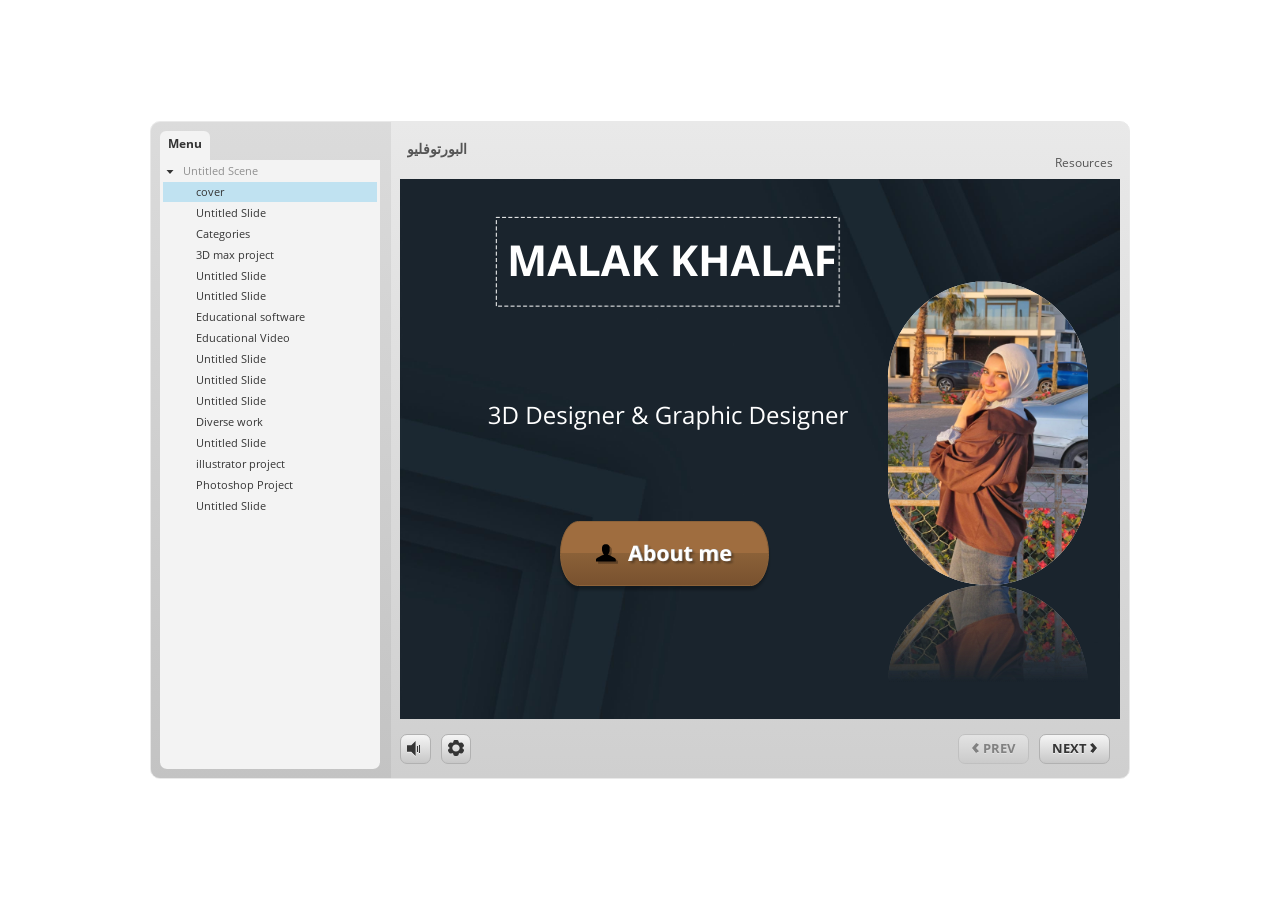
<file: index.html>
﻿<!doctype html>
<html lang="en-US">
<head>
  <meta charset="utf-8">
  <!-- Created using Storyline 3 - http://www.articulate.com  -->
  <!-- version: 3.20.30234.0 -->
  <title>&#1575;&#1604;&#1576;&#1608;&#1585;&#1578;&#1608;&#1601;&#1604;&#1610;&#1608;</title>
  <meta http-equiv="x-ua-compatible" content="IE=edge"/>
  <meta name="viewport" content="width=device-width,initial-scale=1,user-scalable=no,shrink-to-fit=no,minimal-ui"/>
  <meta name="apple-mobile-web-app-capable" content="yes"/>
  <style>
    html, body { height: 100%; padding: 0; margin: 0 }
    #app { height: 100%; width: 100%; }
  </style>

  <script>
    window.DS = {};
    window.globals = {
      DATA_PATH_BASE: '',
      HAS_FRAME: true,
      HAS_SLIDE: true,

      lmsPresent: false,
      tinCanPresent: false,
      cmi5Present: false,
      aoSupport: false,
      scale: 'noscale',
      captureRc: false,
      browserSize: 'optimal',
      bgColor: '#FFFFFF',
      features: '',
      themeName: 'classic',
      preloaderColor: '#FFFFFF',
      suppressAnalytics: false,
      productChannel: 'perpetual',
      publishSource: 'storyline',
      aid: '',
      cid: 'af99d1b9-49b5-4317-87f0-b3556224aaf3',
      playerVersion: '3.20.30234.0',
      publishTimestamp: '2026-04-26T18:17:35.5117116Z',
      maxIosVideoElements: 10,
      connectionSettings: { },

      
      parseParams: function(qs) {
        if (window.globals.parsedParams != null) {
          return window.globals.parsedParams;
        }
        qs = (qs || window.location.search.substr(1)).split('+').join(' ');
        var params = {},
            tokens,
            re = /[?&]?([^=]+)=([^&]*)/g;

        while (tokens = re.exec(qs)) {
          params[decodeURIComponent(tokens[1]).trim()] =
            decodeURIComponent(tokens[2]).trim();
        }
        window.globals.parsedParams = params;
        return params;
      }

    };
  </script>
  <script>
    var isIe11 = ('ActiveXObject' in window || window.MSBlobBuilder != null)
      && window.msCrypto != null && !window.ActiveXObject;
    if (isIe11) {
      window.globals.unsupportedBrowser = true;
      document.write(atob('[base64]'));
    }
  </script>
  
  <script>window.THREE = { };</script>
  
</head>
<body style="background: #FFFFFF" class="cs-HTML theme-classic">
  <!-- 360 -->
  <script>!function(){var e,i=/iPhone/i,o=/iPod/i,n=/iPad/i,t=/\biOS-universal(?:.+)Mac\b/i,r=/\bAndroid(?:.+)Mobile\b/i,a=/Android/i,d=/(?:SD4930UR|\bSilk(?:.+)Mobile\b)/i,p=/Silk/i,l=/Windows Phone/i,u=/\bWindows(?:.+)ARM\b/i,b=/BlackBerry/i,s=/BB10/i,c=/Opera Mini/i,f=/\b(CriOS|Chrome)(?:.+)Mobile/i,h=/Mobile(?:.+)Firefox\b/i,v=function(e){return void 0!==e&&"MacIntel"===e.platform&&"number"==typeof e.maxTouchPoints&&e.maxTouchPoints>1&&"undefined"==typeof MSStream};e=function(e){var m={userAgent:"",platform:"",maxTouchPoints:0};e||"undefined"==typeof navigator?"string"==typeof e?m.userAgent=e:e&&e.userAgent&&(m={userAgent:e.userAgent,platform:e.platform,maxTouchPoints:e.maxTouchPoints||0}):m={userAgent:navigator.userAgent,platform:navigator.platform,maxTouchPoints:navigator.maxTouchPoints||0};var g=m.userAgent,y=g.split("[FBAN");void 0!==y[1]&&(g=y[0]),void 0!==(y=g.split("Twitter"))[1]&&(g=y[0]);var A=function(e){return function(i){return i.test(e)}}(g),w={apple:{phone:A(i)&&!A(l),ipod:A(o),tablet:!A(i)&&(A(n)||v(m))&&!A(l),universal:A(t),device:(A(i)||A(o)||A(n)||A(t)||v(m))&&!A(l)},amazon:{phone:A(d),tablet:!A(d)&&A(p),device:A(d)||A(p)},android:{phone:!A(l)&&A(d)||!A(l)&&A(r),tablet:!A(l)&&!A(d)&&!A(r)&&(A(p)||A(a)),device:!A(l)&&(A(d)||A(p)||A(r)||A(a))||A(/\bokhttp\b/i)},windows:{phone:A(l),tablet:A(u),device:A(l)||A(u)},other:{blackberry:A(b),blackberry10:A(s),opera:A(c),firefox:A(h),chrome:A(f),device:A(b)||A(s)||A(c)||A(h)||A(f)},any:!1,phone:!1,tablet:!1};return w.any=w.apple.device||w.android.device||w.windows.device||w.other.device,w.phone=w.apple.phone||w.android.phone||w.windows.phone,w.tablet=w.apple.tablet||w.android.tablet||w.windows.tablet,w}(),"object"==typeof exports&&"undefined"!=typeof module?module.exports=e:"function"==typeof define&&define.amd?define((function(){return e})):this.isMobile=e}();
    window.isMobile.apple.tablet = window.isMobile.apple.tablet ||
      (navigator.platform === 'MacIntel' && navigator.maxTouchPoints > 1);
    window.isMobile.apple.device = window.isMobile.apple.device || window.isMobile.apple.tablet;
    window.isMobile.tablet = window.isMobile.tablet || window.isMobile.apple.tablet;
    window.isMobile.any = window.isMobile.any || window.isMobile.apple.tablet;
  </script>

  <div id="focus-sink" tabindex="-1"></div>

  <div id="preso"></div>
  <script>
    (function() {

      var classTypes = [ 'desktop', 'mobile', 'phone', 'tablet' ];

      var addDeviceClasses = function(prefix, testObj) {
        var curr, i;
        for (i = 0; i < classTypes.length; i++) {
          curr = classTypes[i];
          if (testObj[curr]) {
            document.body.classList.add(prefix + curr);
          }
        }
      };

      var params = window.globals.parseParams(),
          isDevicePreview = params.devicepreview === '1',
          isPhoneOverride = params.deviceType === 'phone' || (isDevicePreview && params.phone == '1'),
          isTabletOverride = (params.deviceType === 'tablet' || isDevicePreview) && !isPhoneOverride,
          isMobileOverride = isPhoneOverride || isTabletOverride;

      var deviceView = {
        desktop: !window.isMobile.any && !isMobileOverride,
        mobile: window.isMobile.any || isMobileOverride,
        phone: isPhoneOverride || (window.isMobile.phone && !isTabletOverride),
        tablet: isTabletOverride || window.isMobile.tablet
      };

      window.globals.deviceView = deviceView;
      window.isMobile.desktop = !window.isMobile.any;
      window.isMobile.mobile = window.isMobile.any;

      addDeviceClasses('view-', deviceView);

    })();
  </script>
  
  <script src='story_content/user.js' type=text/javascript></script>
  <div class="slide-loader"></div>

  <script>
    if (window.globals.deviceView.isMobile) { var doc = document, loader = doc.body.querySelector('.slide-loader'); [ 1, 2, 3 ].forEach(function(n) { var d = doc.createElement('div'); d.style.backgroundColor = window.globals.preloaderColor; d.classList.add('mobile-loader-dot'); d.classList.add('dot' + n); loader.appendChild(d); }); }
  </script>

  <div class="mobile-load-title-overlay" style="display: none">
    <div class="mobile-load-title">&#1575;&#1604;&#1576;&#1608;&#1585;&#1578;&#1608;&#1601;&#1604;&#1610;&#1608;</div>
  </div>

  <div class="mobile-chrome-warning"></div>

  
<style>
  .warn-connection-dialog {
    display: none;
    background: transparent;
    pointer-events: none;
    position: fixed;
    left: 0;
    top: 0;
    width: 100%;
    height: 100%;
    z-index: 999;
  }

  .warn-connection-content {
    border-radius: 4px;
    background: white;
    border: 1px solid #E7E7E7;
    color: #333333;
    box-shadow: 0 2px 4px rgba(0, 0, 0, 0.25);
    transition: all 150ms ease-out;
    position: absolute;
    white-space: nowrap;
  }

  .view-phone.is-landscape .warn-connection-content {
    left: 23px;
    bottom: 23px;
  }

  .view-tablet.is-landscape .warn-connection-content {
    left: 50%;
    top: 20px;
    transform: translateX(-50%);
  }

  .is-portrait .warn-connection-content {
    transform: translate(-50%, calc(-100% - 15px));
  }

  .warn-connection-content p {
    display: inline-block;
    margin: 0 8px 0 0;
    line-height: 33px;
    font-size: 11px;
  }

  .warn-connection-content svg {
    position: relative;
    vertical-align: middle;
    margin: 0 2px 2px 8px;
  }

  .view-desktop .warn-connection-content {
    left: 1.5em;
    bottom: 1.5em;
  }

  .view-desktop .warn-connection-content p {
    font-size: 1.1em;
  }

  .is-offline .warn-connection-dialog {
    display: block;
  }

  .is-offline .cs-panel * {
    pointer-events: none !important;
  }

  .is-offline .cs-panel {
    pointer-events: all !important;
  }

  .is-offline #nav-controls * {
    pointer-events: none !important;
  }

  .is-offline #nav-controls {
    pointer-events: all !important;
  }
</style>

<div class="warn-connection-dialog">
  <div class="warn-connection-content">
    <svg width="17" height="15" viewBox="0 0 17 15" xmlns="http://www.w3.org/2000/svg">
      <path fill="#8F0000" stroke="white" d="M16.07,12.98 L15.88,12.23 L9.51,1.21 C8.97,0.26,7.6,0.26,7.06,1.21 L0.69,12.23 C0.15,13.16,0.81,14.36,1.91,14.36 H14.65 C15.47,14.36,16.05,13.7,16.07,12.98 Z"/>
      <path fill="white" stroke="white" d="M8.58,5.5 C8.35,5.28,8.5,5.35,8.21,5.32 C8.09,5.35,7.97,5.49,7.96,5.67 C7.97,5.79,7.98,5.92,7.98,6.04 L7.98,6.04 C7.99,6.17,8,6.31,8.01,6.43 L8.01,6.44 C8.03,6.92,8.06,7.41,8.09,7.9 L8.09,7.9 C8.12,8.39,8.14,8.88,8.17,9.37 C8.17,9.39,8.18,9.42,8.2,9.44 C8.23,9.46,8.25,9.47,8.28,9.47 C8.31,9.47,8.34,9.46,8.35,9.44 C8.37,9.43,8.38,9.4,8.39,9.35 L8.39,9.34 C8.39,9.24,8.4,9.15,8.4,9.05 L8.4,9.05 C8.41,8.96,8.41,8.86,8.42,8.75 C8.43,8.44,8.45,8.12,8.47,7.81 L8.47,7.81 C8.49,7.49,8.51,7.18,8.53,6.87 C8.55,6.46,8.56,6.05,8.59,5.64 L8.6,5.62 C8.6,5.57,8.59,5.53,8.58,5.5 L8.21,5.32 Z"/>
      <circle fill="white" stroke="white" cx="8.3" cy="11.35" r="0.3"/>
    </svg>
    <p>You are offline. Trying to reconnect...</p>
  </div>
</div>

<script>
  (function() {
    window.DS.connection = {
      warningShown: false,
      assets: {},
      loadingAssetGroup: false,
      retryDelay: 500
    };

    // @TODO this is POC code and can be cleaned up a bit more if we move forward
    // with the feature



    // The `window.globals.features` variable must be set in `webpack.dev.config` when testing locally - it is not enough
    // to have it in the data - but it must be set there as well.
    var useConnectionMessages = window.AbortController != null &&
      window.location.protocol != 'file:' &&
      window.globals.features.indexOf('ConnectionMessages') != -1;

    window.DS.connection.useConnectionMessages = useConnectionMessages

    var assetCount = 0;
    var checkLoadedId;
    var connectionSettings = window.globals.connectionSettings;

    if (useConnectionMessages && connectionSettings != null) {
      var contentEl = document.querySelector('.warn-connection-content');
      var messageEl = contentEl.querySelector('p')

      if (connectionSettings.useDarkTheme) {
        contentEl.style.borderColor = '#BABBBA';
        contentEl.style.backgroundColor = '#282828';
        contentEl.style.color = '#FFFFFF';
      }

      if (connectionSettings.message != null) {
        messageEl.textContent = window.decodeURIComponent(connectionSettings.message);
      }
    }

    function checkAssetsReady() {
      for (var i in DS.connection.assets) {
        if (!DS.connection.assets[i].success) {
          return false;
        }
      }
      return true;
    }

    function stopAssetGroup() {
      if (!useConnectionMessages) { return; }

      assetCount = 0;

      DS.connection.oldAssetGroup = DS.connection.assets;
      DS.connection.assets = {};
      DS.connection.loadingAssetGroup = false;
      clearInterval(checkLoadedId);
    }

    function startAssetGroup() {
      if (!useConnectionMessages) { return; }
      var ticks = 0;
      clearInterval(checkLoadedId);
      checkLoadedId = setInterval(function() {
        var loaded = 0;
        if (assetCount === 0 && loaded === 0) {
          clearInterval(checkLoadedId);
          return;
        }

        for (var i in DS.connection.assets) {
          if (DS.connection.assets[i].success) {
            loaded++;
          }
        }

        if (assetCount === loaded && checkAssetsReady()) {
          for (var i in DS.connection.assets) {
            if (DS.connection.assets[i].action) {
              DS.connection.assets[i].action();
            }
          }
          hideWarning();
          stopAssetGroup();
        }
      }, 100)
    }

    function requiredAsset(url, action, retry, type) {
      if (!useConnectionMessages) { return; }
      if (DS.connection.assets[url]) { return; }

      DS.connection.assets[url] = {
        success: false, action: action, retry: retry, type: type
      };
      assetCount = Object.keys(DS.connection.assets).length;
      if (!DS.connection.loadingAssetGroup) {
        startAssetGroup();
      }
      DS.connection.loadingAssetGroup = true;
    }

    function assetLoaded(url) {
      if (!useConnectionMessages) { return; }
      if (DS.connection.assets[url]) {
        DS.connection.assets[url].success = true;
      }
    }

    function assetFailed(url) {
      if (!useConnectionMessages) { return; }
      if (!DS.connection.assets[url]) {
        if (/\.js$/.test(url)) {
          setTimeout(function() {
            if (DS.connection.lastSlideLoaded != null) {
              DS.connection.lastSlideLoaded();
            }
          }, DS.connection.retryDelay);
        }
        return;
      }
      if (!DS.connection.warningShown) { showWarning(); }
      if (DS.connection.assets[url].retry) {
        setTimeout(function() {
          if (!DS.connection.assets[url].success) {
            DS.connection.assets[url].retry()
          }
        }, DS.connection.retryDelay);
      }
    }

    function hideWarning() {
      document.body.classList.remove('is-offline');
      DS.connection.warningShown = false;
    }
    DS.connection.hideWarning = hideWarning

    function showWarning(btn) {
      document.body.classList.add('is-offline')
      DS.connection.warningShown = true;
      updateWarningPosition();
    }

    function updateWarningPosition() {
      if (!DS.connection.warningShown) {
        return;
      }

      var isPortrait = document.body.classList.contains('is-portrait');
      var warningEl = document.querySelector('.warn-connection-content');

      if (isPortrait) {
        var slide = document.querySelector('.primary-slide');
        var slideRect = slide.getBoundingClientRect();

        warningEl.style.top = `${slideRect.top}px`
        warningEl.style.left = `${slideRect.left + slideRect.width / 2}px`
      } else {
        warningEl.style.top = null;
        warningEl.style.left = null;
      }

      window.requestAnimationFrame(updateWarningPosition);
    }

    // these will all be noops if the feature flag isn't set in
    // the data and `window.globals.features`
    DS.connection.requiredAsset = requiredAsset;
    DS.connection.assetLoaded = assetLoaded;
    DS.connection.assetFailed = assetFailed;
    DS.connection.stopAssetGroup = stopAssetGroup;
    DS.connection.startAssetGroup = startAssetGroup;
  })();
</script>


  <script>
    
    if (window.autoSpider && window.vInterfaceObject) {
      document.querySelector('.mobile-load-title-overlay').style.display = 'none';
    }
  </script>

  

  <link rel="stylesheet" href="html5/data/css/output.min.css" data-noprefix/>
</body>
<script src="html5/lib/scripts/bootstrapper.min.js"></script>
</html>
</file>
<file: html5/data/css/output.min.css>
@font-face {
  font-family: 'Open SansBold CharsBold76DADADF';
  src: url('[data-uri]');
  font-style: normal;
  font-weight: normal;
}
@font-face {
  font-family: 'Open Sans Charset1_ 5u134074532';
  src: url('[data-uri]');
  font-style: normal;
  font-weight: normal;
}
@font-face {
  font-family: 'MontserratBold CharBold97DC727B';
  src: url('[data-uri]');
  font-style: normal;
  font-weight: normal;
}
@font-face {
  font-family: 'Montserrat Charset1_ 6L6FD22F2B';
  src: url('[data-uri]');
  font-style: normal;
  font-weight: normal;
}
@font-face {
  font-family: 'Arial Charset1_ 6cPtLy42707B1B2';
  src: url('[data-uri]');
  font-style: normal;
  font-weight: normal;
}
@font-face {
  font-family: 'Open Sans Charset0_v9TY33EDE6F2';
  src: url('[data-uri]');
  font-style: normal;
  font-weight: normal;
}
@font-face {
  font-family: 'Open SansBold CharsBoldE47A47C6';
  src: url('[data-uri]');
  font-style: normal;
  font-weight: normal;
}
@font-face {
  font-family: 'Montserrat Charset0_v9p2ADCB779';
  src: url('[data-uri]');
  font-style: normal;
  font-weight: normal;
}
@font-face {
  font-family: 'MontserratBold CharBoldE28D0D51';
  src: url('[data-uri]');
  font-style: normal;
  font-weight: normal;
}
.cs-pxabnsnfns00001100101 .cs-infopanel  {
  box-shadow: 0 1px 0 rgba(184, 184, 184, 1);
  background: rgba(255, 255, 255, 1);
}
.cs-pxabnsnfns00001100101 .cs-infopanel .cs-link {
  color: rgba(124, 34, 128, 1);
}
.cs-pxabnsnfns00001100101 .cs-infopanel .cs-link:hover {
  color: rgba(0, 0, 238, 1);
}
.cs-pxabnsnfns00001100101 .cs-infopanel .cs-name {
  color: rgba(68, 68, 68, 1);
}
.cs-pxabnsnfns00001100101 .cs-infopanel .cs-title {
  color: rgba(153, 153, 153, 1);
}
.cs-pxabnsnfns00001100101 .cs-infopanelpopup  {
  box-shadow: 0 1px 0 rgba(184, 184, 184, 1);
  background: linear-gradient(180deg, rgba(233, 233, 233, 1) 0%, rgba(207, 207, 207, 1) 100%);
}
.cs-pxabnsnfns00001100101 .cs-infopanelpopup .cs-link {
  color: rgba(124, 34, 128, 1);
}
.cs-pxabnsnfns00001100101 .cs-infopanelpopup .cs-link:hover {
  color: rgba(0, 0, 238, 1);
}
.cs-pxabnsnfns00001100101 .cs-infopanelpopup .cs-name {
  color: rgba(68, 68, 68, 1);
}
.cs-pxabnsnfns00001100101 .cs-infopanelpopup .cs-bio {
  color: rgba(153, 153, 153, 1);
}
.cs-pxabnsnfns00001100101 .cs-timer  {
  color: rgba(85, 85, 85, 1);
}
.cs-pxabnsnfns00001100101 .cs-duration stop:first-child {
  stop-color: rgba(0, 215, 255, 1);
}
.cs-pxabnsnfns00001100101 .cs-duration stop:last-child {
  stop-color: rgba(0, 171, 255, 1);
}
.cs-pxabnsnfns00001100101 .cs-elapsed stop:first-child {
  stop-color: rgba(254, 227, 71, 1);
}
.cs-pxabnsnfns00001100101 .cs-elapsed stop:last-child {
  stop-color: rgba(252, 204, 42, 1);
}
.cs-pxabnsnfns00001100101 .cs-timer .cs-pie .cs-innerstroke {
  stroke: rgba(199, 199, 199, 1);
}
.cs-pxabnsnfns00001100101 .cs-timer .cs-pie .cs-innerborder {
  stroke: rgba(255, 255, 255, 1);
}
.cs-pxabnsnfns00001100101 .cs-window  {
  box-shadow: 0 8px 5px rgba(0, 0, 0, 0.2);
  border-color: rgba(234, 234, 234, 1);
  background: rgba(243, 243, 243, 1);
  color: rgba(85, 85, 85, 1);
}
.cs-pxabnsnfns00001100101 .cs-window .cs-diva {
  border-color: rgba(247, 247, 247, 1);
}
.cs-pxabnsnfns00001100101 .cs-window .cs-divb {
  border-color: rgba(211, 211, 211, 1);
}
.cs-pxabnsnfns00001100101 .cs-editor .cs-editor-slide {
  color: rgba(85, 85, 85, 1);
}
.cs-pxabnsnfns00001100101 .cs-editor .cs-editor-html {
  color: rgba(68, 68, 68, 1);
}
.cs-pxabnsnfns00001100101 .cs-editor .cs-editor-button {
  text-shadow: 0 1px 0 rgba(240, 240, 240, 1);
  color: rgba(53, 53, 53, 1);
  border-color: rgba(177, 177, 177, 1);
  background: linear-gradient(180deg, rgba(245, 245, 245, 1) 0%, rgba(199, 199, 199, 1) 100%);
}
.cs-pxabnsnfns00001100101 .cs-editor .cs-editor-button:hover {
  background: linear-gradient(180deg, rgba(242, 242, 242, 1) 0%, rgba(175, 175, 175, 1) 100%);
}
.cs-pxabnsnfns00001100101 .cs-editor .cs-editor-button:active {
  background: linear-gradient(180deg, rgba(199, 199, 199, 1) 0%, rgba(244, 244, 244, 1) 100%);
}
.cs-pxabnsnfns00001100101 .cs-listitem  {
  color: rgba(53, 53, 53, 1);
  border-color: rgba(223, 223, 223, 1);
}
.cs-pxabnsnfns00001100101 .cs-listitem.cs-viewed {
  color: rgba(144, 144, 144, 1);
}
.cs-pxabnsnfns00001100101 .cs-listitem.cs-selected {
  color: rgba(53, 53, 53, 1);
  background: rgba(192, 226, 241, 1);
}
.cs-pxabnsnfns00001100101 .cs-listitem.cs-selected:hover {
  background: rgba(192, 226, 241, 1);
}
.cs-pxabnsnfns00001100101 .cs-listitem.cs-selected.hover {
  background: rgba(192, 226, 241, 1);
}
.cs-pxabnsnfns00001100101 .cs-listitem.cs-selected:focus {
  background: rgba(192, 226, 241, 1);
}
.cs-pxabnsnfns00001100101 .cs-listitem .cs-icon-carrot {
  fill: rgba(53, 53, 53, 1);
}
.cs-pxabnsnfns00001100101 .cs-listitem .cs-icon-carrot .cs-shadow {
  fill: rgba(255, 255, 255, 1);
}
.cs-pxabnsnfns00001100101 .cs-listitem:hover {
  background: rgba(230, 230, 230, 1);
}
.cs-pxabnsnfns00001100101 .cs-listitem.hover {
  background: rgba(230, 230, 230, 1);
}
.cs-pxabnsnfns00001100101 .cs-listitem:focus {
  background: rgba(230, 230, 230, 1);
}
.cs-pxabnsnfns00001100101 .cs-glossary  {
  color: rgba(53, 53, 53, 1);
}
.cs-pxabnsnfns00001100101 .cs-glossary .cs-scrolling-panel {
  background: rgba(231, 231, 231, 1);
}
.cs-pxabnsnfns00001100101 .cs-glossary .cs-term.cs-selected .cs-choice-list-trigger {
  color: rgba(53, 53, 53, 1);
  background: rgba(192, 226, 241, 1);
}
.cs-pxabnsnfns00001100101 .cs-glossary .cs-term.cs-selected .cs-choice-list-trigger:focus {
  color: rgba(53, 53, 53, 1);
  background: rgba(192, 226, 241, 1);
}
.cs-pxabnsnfns00001100101 .cs-glossary .cs-term:hover .cs-choice-list-trigger {
  background: rgba(230, 230, 230, 1);
}
.cs-pxabnsnfns00001100101 .cs-glossary .cs-term.hover .cs-choice-list-trigger {
  background: rgba(230, 230, 230, 1);
}
.cs-pxabnsnfns00001100101 .cs-glossary .cs-term .cs-choice-list-trigger:focus {
  background: rgba(230, 230, 230, 1);
}
.cs-pxabnsnfns00001100101 .cs-glossary .cs-diva {
  border-color: rgba(226, 226, 226, 1);
}
.cs-pxabnsnfns00001100101 .cs-glossary .cs-divb {
  border-color: rgba(226, 226, 226, 1);
}
.cs-pxabnsnfns00001100101 .cs-glossary .cs-divc {
  border-color: rgba(250, 250, 250, 1);
}
.cs-pxabnsnfns00001100101 .cs-glossary .cs-heading {
  color: rgba(68, 68, 68, 1);
}
.cs-pxabnsnfns00001100101 .cs-resource .cs-separator {
  border-color: rgba(224, 224, 224, 1);
}
.cs-pxabnsnfns00001100101 .cs-outline  {
  color: rgba(68, 68, 68, 1);
}
.cs-pxabnsnfns00001100101 .cs-outline .cs-diva {
  border-color: rgba(198, 198, 198, 1);
}
.cs-pxabnsnfns00001100101 .cs-outline .cs-divb {
  border-color: rgba(249, 249, 249, 1);
}
.cs-pxabnsnfns00001100101 .cs-outline .cs-divc {
  border-color: rgba(225, 225, 225, 1);
}
.cs-pxabnsnfns00001100101 .cs-outline .cs-search-filter:hover {
  color: rgba(0, 0, 238, 1);
}
.cs-pxabnsnfns00001100101 .cs-outline .cs-search-filter.hover {
  color: rgba(0, 0, 238, 1);
}
.cs-pxabnsnfns00001100101 .cs-transcript  {
  color: rgba(68, 68, 68, 1);
}
.cs-pxabnsnfns00001100101 .cs-transcript .cs-div {
  border-color: rgba(225, 225, 225, 1);
}
.cs-pxabnsnfns00001100101 .cs-tabs:not(.topmenu-item) {
  color: rgba(85, 85, 85, 1);
}
.cs-pxabnsnfns00001100101 .cs-tabs .cs-inner-button:not(.topmenu-item) {
  text-shadow: 0 1px 0 rgba(240, 240, 240, 1);
}
.cs-pxabnsnfns00001100101 .cs-tabs:hover:not(.topmenu-item) {
  color: rgba(51, 51, 51, 1);
}
.cs-pxabnsnfns00001100101 .cs-tabs.cs-selected {
  background: rgba(243, 243, 243, 1);
  color: rgba(51, 51, 51, 1);
}
.cs-pxabnsnfns00001100101 .cs-seekcontrol  {
  background: linear-gradient(180deg, rgba(245, 245, 245, 1) 0%, rgba(199, 199, 199, 1) 100%);
  border-color: rgba(177, 177, 177, 1);
}
.cs-pxabnsnfns00001100101 .cs-seekcontrol .cs-button:hover .cs-icon {
  fill: rgba(85, 85, 85, 1);
}
.cs-pxabnsnfns00001100101 .cs-seekcontrol .cs-button.hover .cs-icon {
  fill: rgba(85, 85, 85, 1);
}
.cs-pxabnsnfns00001100101 .cs-seekcontrol .cs-button .cs-icon-shadow {
  fill: rgba(240, 240, 240, 1);
}
.cs-pxabnsnfns00001100101 .cs-seekcontrol .cs-button .cs-icon {
  fill: rgba(45, 45, 45, 1);
}
.cs-pxabnsnfns00001100101 .cs-seekcontrol .cs-seek .cs-fill {
  background: rgba(255, 255, 255, 1);
}
.cs-pxabnsnfns00001100101 .cs-seekcontrol .cs-seek {
  background: rgba(231, 231, 231, 1);
  border-color: rgba(184, 184, 184, 1);
}
.cs-pxabnsnfns00001100101 .cs-searchinput .cs-input {
  color: rgba(138, 138, 138, 1);
  border-color: rgba(173, 173, 173, 1);
  background: rgba(223, 223, 223, 1);
}
.cs-pxabnsnfns00001100101 .cs-searchinput .cs-input:focus {
  color: rgba(51, 51, 51, 1);
  background: rgba(250, 250, 250, 1);
}
.cs-pxabnsnfns00001100101 .cs-searchinput .cs-input:hover {
  box-shadow: inset 0 0 1px 0 rgba(107, 248, 255, 1);
}
.cs-pxabnsnfns00001100101 .cs-searchinput .cs-input.hover {
  box-shadow: inset 0 0 1px 0 rgba(107, 248, 255, 1);
}
.cs-pxabnsnfns00001100101 .cs-searchinput .cs-button .cs-icon {
  fill: rgba(138, 138, 138, 1);
}
.cs-pxabnsnfns00001100101 .cs-searchinput .cs-button:hover {
  fill: linear-gradient(180deg, rgba(245, 245, 245, 1) 0%, rgba(199, 199, 199, 1) 100%);
}
.cs-pxabnsnfns00001100101 .cs-searchinput .cs-button.hover {
  fill: linear-gradient(180deg, rgba(245, 245, 245, 1) 0%, rgba(199, 199, 199, 1) 100%);
}
.cs-pxabnsnfns00001100101 .cs-menu  {
  box-shadow: 0 1px 0 rgba(184, 184, 184, 1);
  background: rgba(243, 243, 243, 1);
}
.cs-pxabnsnfns00001100101 .cs-topmenu-item.active .cs-tab {
  background: rgba(243, 243, 243, 1);
}
.cs-pxabnsnfns00001100101 .cs-logo  {
  box-shadow: 0 1px 0 rgba(184, 184, 184, 1);
  background: rgba(255, 255, 255, 1);
}
.cs-pxabnsnfns00001100101 .cs-checkbox  {
  color: rgba(68, 68, 68, 1);
}
.cs-pxabnsnfns00001100101 .cs-checkbox:hover {
  border-color: rgba(107, 248, 255, 1);
}
.cs-pxabnsnfns00001100101 .cs-checkbox.hover {
  border-color: rgba(107, 248, 255, 1);
}
.cs-pxabnsnfns00001100101 .cs-checkbox .cs-box {
  color: rgba(255, 255, 255, 1);
  border-color: rgba(184, 184, 184, 1);
}
.cs-pxabnsnfns00001100101 .cs-checkbox .cs-box:checked::after {
  color: rgba(51, 204, 0, 1);
}
.cs-pxabnsnfns00001100101 .cs-checkbox .cs-box.checked.after {
  color: rgba(51, 204, 0, 1);
}
.cs-pxabnsnfns00001100101 .cs-button  {
  text-shadow: 0 1px 0 rgba(240, 240, 240, 1);
  color: rgba(53, 53, 53, 1);
  border-color: rgba(177, 177, 177, 1);
  background: linear-gradient(180deg, rgba(245, 245, 245, 1) 0%, rgba(199, 199, 199, 1) 100%);
  box-shadow: 0 1px 0 rgba(207, 207, 207, 1);
}
.cs-pxabnsnfns00001100101 .cs-button .cs-icon {
  fill: rgba(53, 53, 53, 1);
}
.cs-pxabnsnfns00001100101 .cs-button .cs-icon-shadow {
  fill: rgba(240, 240, 240, 1);
}
.cs-pxabnsnfns00001100101 .cs-button:hover {
  background: linear-gradient(180deg, rgba(242, 242, 242, 1) 0%, rgba(175, 175, 175, 1) 100%);
}
.cs-pxabnsnfns00001100101 .cs-button.hover {
  background: linear-gradient(180deg, rgba(242, 242, 242, 1) 0%, rgba(175, 175, 175, 1) 100%);
}
.cs-pxabnsnfns00001100101 .cs-button:active {
  background: linear-gradient(180deg, rgba(199, 199, 199, 1) 0%, rgba(244, 244, 244, 1) 100%);
}
.cs-pxabnsnfns00001100101 .cs-button.cs-disabled:hover {
  background: linear-gradient(180deg, rgba(245, 245, 245, 1) 0%, rgba(199, 199, 199, 1) 100%);
}
.cs-pxabnsnfns00001100101 .cs-button.cs-disabled.hover {
  background: linear-gradient(180deg, rgba(245, 245, 245, 1) 0%, rgba(199, 199, 199, 1) 100%);
}
.cs-pxabnsnfns00001100101 .cs-button.cs-disabled:active {
  background: linear-gradient(180deg, rgba(245, 245, 245, 1) 0%, rgba(199, 199, 199, 1) 100%);
}
.cs-pxabnsnfns00001100101 .cs-button.cs-volume:hover {
  background: linear-gradient(180deg, rgba(245, 245, 245, 1) 0%, rgba(199, 199, 199, 1) 100%);
}
.cs-pxabnsnfns00001100101 .cs-button.cs-volume.hover {
  background: linear-gradient(180deg, rgba(245, 245, 245, 1) 0%, rgba(199, 199, 199, 1) 100%);
}
.cs-pxabnsnfns00001100101 .cs-button.cs-volume:active {
  background: linear-gradient(180deg, rgba(245, 245, 245, 1) 0%, rgba(199, 199, 199, 1) 100%);
}
.cs-pxabnsnfns00001100101.cs-base  {
  color: rgba(85, 85, 85, 1);
  border-color: rgba(233, 233, 233, 1);
  background: linear-gradient(180deg, rgba(233, 233, 233, 1) 0%, rgba(207, 207, 207, 1) 100%);
}
.cs-pxabnsnfns00001100101.cs-base .cs-separator .cs-diva {
  background: rgba(211, 211, 211, 1);
}
.cs-pxabnsnfns00001100101.cs-base .cs-separator .cs-divb {
  background: rgba(247, 247, 247, 1);
}
.cs-pxabnsnfns00001100101.cs-base .cs-topmenu-item.active .cs-tab {
  border-color: rgba(211, 211, 211, 1);
}
.cs-pxabnsnfns00001100101.cs-base .cs-topmenu-item.active .cs-panel {
  border-color: rgba(211, 211, 211, 1);
}
.cs-pxabnsnfns00001100101.cs-base .cs-left {
  background: linear-gradient(180deg, rgba(219, 219, 219, 1) 0%, rgba(195, 195, 195, 1) 100%);
}
.cs-pxabnsnfns00001100101.cs-base .cs-area-primary .cs-slide-container {
  background: linear-gradient(180deg, rgba(233, 233, 233, 1) 0%, rgba(207, 207, 207, 1) 100%);
}
.cs-pxabnsnfns00001100101 .cs-volume::-moz-range-thumb {
  border-color: rgba(165, 165, 165, 1);
  box-shadow: inset 0 0 1px 0 rgba(212, 212, 212, 1);
  background: rgba(200, 200, 200, 1);
}
.cs-pxabnsnfns00001100101 .cs-volume::-ms-thumb {
  border-color: rgba(165, 165, 165, 1);
  box-shadow: inset 0 0 1px 0 rgba(212, 212, 212, 1);
  background: rgba(200, 200, 200, 1);
}
.cs-pxabnsnfns00001100101 .cs-volume::-webkit-slider-thumb {
  border-color: rgba(165, 165, 165, 1);
  box-shadow: inset 0 0 1px 0 rgba(212, 212, 212, 1);
  background: rgba(200, 200, 200, 1);
}
.cs-pxabnsnfns00001100101 .cs-volume::-moz-range-track {
  border-color: rgba(242, 242, 242, 1);
  background: linear-gradient(180deg, rgba(188, 188, 188, 1) 0%, rgba(188, 188, 188, 1) 50.196%, rgba(195, 195, 195, 1) 100%);
}
.cs-pxabnsnfns00001100101 .cs-volume::-ms-track {
  border-color: rgba(242, 242, 242, 1);
  background: linear-gradient(180deg, rgba(188, 188, 188, 1) 0%, rgba(188, 188, 188, 1) 50.196%, rgba(195, 195, 195, 1) 100%);
}
.cs-pxabnsnfns00001100101 .cs-volume::-webkit-slider-runnable-track {
  border-color: rgba(242, 242, 242, 1);
  background: linear-gradient(180deg, rgba(188, 188, 188, 1) 0%, rgba(188, 188, 188, 1) 50.196%, rgba(195, 195, 195, 1) 100%);
}
body.show-focus .tab-focus-box {
  border-color: rgba(255, 255, 0, 1);
}
.skipnav {
  border-color: rgba(255, 255, 0, 1);
}
.fn-npnxnanbsnfns00001100101 {
  font-family: 'Open SansD6FFC9F9';
  -webkit-font-variant-ligatures: no-common-ligatures;
  font-variant-ligatures: no-common-ligatures;
}
.fn-pxabnsnfns00001100101 {
  font-family: 'Open SansD6FFC9F9';
  -webkit-font-variant-ligatures: no-common-ligatures;
  font-variant-ligatures: no-common-ligatures;
}
.fn-npxnabnsnfns00001100101 {
  font-family: 'Open SansD6FFC9F9';
  -webkit-font-variant-ligatures: no-common-ligatures;
  font-variant-ligatures: no-common-ligatures;
}
.fn-npnxnanbnsnfns00001100101 {
  font-family: 'Open SansD6FFC9F9';
  -webkit-font-variant-ligatures: no-common-ligatures;
  font-variant-ligatures: no-common-ligatures;
}
.fn-pxabnsnfns00001100100 {
  font-family: 'Open SansD6FFC9F9';
  -webkit-font-variant-ligatures: no-common-ligatures;
  font-variant-ligatures: no-common-ligatures;
}
@font-face {
  font-family: 'Open SansD6FFC9F9';
  src: url('[data-uri]');
  font-style: normal;
  font-weight: bold;
}
@font-face {
  font-family: 'Open SansD6FFC9F9';
  src: url('[data-uri]');
  font-style: normal;
  font-weight: normal;
}
.cs-InvalidPromptSlide .cs-5l7fJSxVOWX-InvalidPromptSlide-btn0 {
  color: rgba(53, 53, 53, 1);
  border-color: rgba(177, 177, 177, 1);
  background: linear-gradient(180deg, rgba(245, 245, 245, 1) 0%, rgba(199, 199, 199, 1) 100%);
  text-shadow: 0 1px 0 rgba(240, 240, 240, 1);
}
.cs-InvalidPromptSlide .cs-5l7fJSxVOWX-InvalidPromptSlide-btn0 .cs-html {
  color: rgba(68, 68, 68, 1);
}
.cs-InvalidPromptSlide .cs-5l7fJSxVOWX-InvalidPromptSlide-btn0 .cs-slide {
  border-color: rgba(85, 85, 85, 1);
}
.cs-InvalidPromptSlide .cs-5l7fJSxVOWX-InvalidPromptSlide-btn0:hover {
  background: linear-gradient(180deg, rgba(242, 242, 242, 1) 0%, rgba(175, 175, 175, 1) 100%);
}
.cs-InvalidPromptSlide .cs-5l7fJSxVOWX-InvalidPromptSlide-btn0:active {
  background: linear-gradient(180deg, rgba(199, 199, 199, 1) 0%, rgba(244, 244, 244, 1) 100%);
}
.cs-PrintPromptSlide .cs-5l7fJSxVOWX-PrintPromptSlide-btn0 {
  color: rgba(53, 53, 53, 1);
  border-color: rgba(177, 177, 177, 1);
  background: linear-gradient(180deg, rgba(245, 245, 245, 1) 0%, rgba(199, 199, 199, 1) 100%);
  text-shadow: 0 1px 0 rgba(240, 240, 240, 1);
}
.cs-PrintPromptSlide .cs-5l7fJSxVOWX-PrintPromptSlide-btn0 .cs-html {
  color: rgba(68, 68, 68, 1);
}
.cs-PrintPromptSlide .cs-5l7fJSxVOWX-PrintPromptSlide-btn0 .cs-slide {
  border-color: rgba(85, 85, 85, 1);
}
.cs-PrintPromptSlide .cs-5l7fJSxVOWX-PrintPromptSlide-btn0:hover {
  background: linear-gradient(180deg, rgba(242, 242, 242, 1) 0%, rgba(175, 175, 175, 1) 100%);
}
.cs-PrintPromptSlide .cs-5l7fJSxVOWX-PrintPromptSlide-btn0:active {
  background: linear-gradient(180deg, rgba(199, 199, 199, 1) 0%, rgba(244, 244, 244, 1) 100%);
}
.cs-ScrollPromptSlide .cs-5l7fJSxVOWX-ScrollPromptSlide-btn0 {
  color: rgba(53, 53, 53, 1);
  border-color: rgba(177, 177, 177, 1);
  background: linear-gradient(180deg, rgba(245, 245, 245, 1) 0%, rgba(199, 199, 199, 1) 100%);
  text-shadow: 0 1px 0 rgba(240, 240, 240, 1);
}
.cs-ScrollPromptSlide .cs-5l7fJSxVOWX-ScrollPromptSlide-btn0 .cs-html {
  color: rgba(68, 68, 68, 1);
}
.cs-ScrollPromptSlide .cs-5l7fJSxVOWX-ScrollPromptSlide-btn0 .cs-slide {
  border-color: rgba(85, 85, 85, 1);
}
.cs-ScrollPromptSlide .cs-5l7fJSxVOWX-ScrollPromptSlide-btn0:hover {
  background: linear-gradient(180deg, rgba(242, 242, 242, 1) 0%, rgba(175, 175, 175, 1) 100%);
}
.cs-ScrollPromptSlide .cs-5l7fJSxVOWX-ScrollPromptSlide-btn0:active {
  background: linear-gradient(180deg, rgba(199, 199, 199, 1) 0%, rgba(244, 244, 244, 1) 100%);
}
.cs-ResumePromptSlide .cs-5l7fJSxVOWX-ResumePromptSlide-btn0 {
  color: rgba(53, 53, 53, 1);
  border-color: rgba(177, 177, 177, 1);
  background: linear-gradient(180deg, rgba(245, 245, 245, 1) 0%, rgba(199, 199, 199, 1) 100%);
  text-shadow: 0 1px 0 rgba(240, 240, 240, 1);
}
.cs-ResumePromptSlide .cs-5l7fJSxVOWX-ResumePromptSlide-btn0 .cs-html {
  color: rgba(68, 68, 68, 1);
}
.cs-ResumePromptSlide .cs-5l7fJSxVOWX-ResumePromptSlide-btn0 .cs-slide {
  border-color: rgba(85, 85, 85, 1);
}
.cs-ResumePromptSlide .cs-5l7fJSxVOWX-ResumePromptSlide-btn0:hover {
  background: linear-gradient(180deg, rgba(242, 242, 242, 1) 0%, rgba(175, 175, 175, 1) 100%);
}
.cs-ResumePromptSlide .cs-5l7fJSxVOWX-ResumePromptSlide-btn0:active {
  background: linear-gradient(180deg, rgba(199, 199, 199, 1) 0%, rgba(244, 244, 244, 1) 100%);
}
.cs-ResumePromptSlide .cs-5l7fJSxVOWX-ResumePromptSlide-btn1 {
  color: rgba(53, 53, 53, 1);
  border-color: rgba(177, 177, 177, 1);
  background: linear-gradient(180deg, rgba(245, 245, 245, 1) 0%, rgba(199, 199, 199, 1) 100%);
  text-shadow: 0 1px 0 rgba(240, 240, 240, 1);
}
.cs-ResumePromptSlide .cs-5l7fJSxVOWX-ResumePromptSlide-btn1 .cs-html {
  color: rgba(68, 68, 68, 1);
}
.cs-ResumePromptSlide .cs-5l7fJSxVOWX-ResumePromptSlide-btn1 .cs-slide {
  border-color: rgba(85, 85, 85, 1);
}
.cs-ResumePromptSlide .cs-5l7fJSxVOWX-ResumePromptSlide-btn1:hover {
  background: linear-gradient(180deg, rgba(242, 242, 242, 1) 0%, rgba(175, 175, 175, 1) 100%);
}
.cs-ResumePromptSlide .cs-5l7fJSxVOWX-ResumePromptSlide-btn1:active {
  background: linear-gradient(180deg, rgba(199, 199, 199, 1) 0%, rgba(244, 244, 244, 1) 100%);
}
.cs-ExternalInterfaceErrorSlide .cs-buttonOK {
  color: rgba(53, 53, 53, 1);
  border-color: rgba(177, 177, 177, 1);
  background: linear-gradient(180deg, rgba(245, 245, 245, 1) 0%, rgba(199, 199, 199, 1) 100%);
  text-shadow: 0 1px 0 rgba(240, 240, 240, 1);
}
.cs-ExternalInterfaceErrorSlide .cs-buttonOK .cs-html {
  color: rgba(68, 68, 68, 1);
}
.cs-ExternalInterfaceErrorSlide .cs-buttonOK .cs-slide {
  border-color: rgba(85, 85, 85, 1);
}
.cs-ExternalInterfaceErrorSlide .cs-buttonOK:hover {
  background: linear-gradient(180deg, rgba(242, 242, 242, 1) 0%, rgba(175, 175, 175, 1) 100%);
}
.cs-ExternalInterfaceErrorSlide .cs-buttonOK:active {
  background: linear-gradient(180deg, rgba(199, 199, 199, 1) 0%, rgba(244, 244, 244, 1) 100%);
}
</file>
